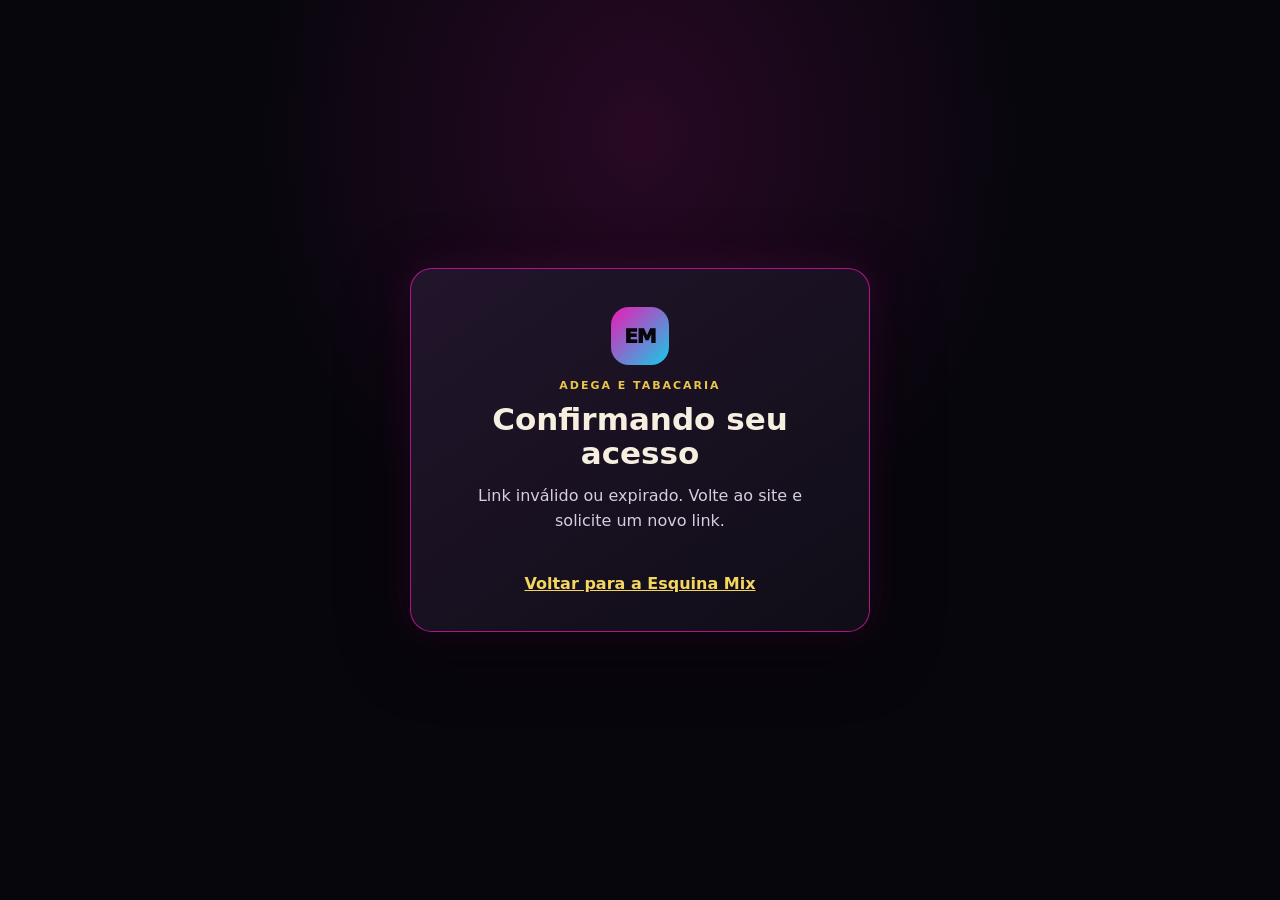
<file: auth/confirm.html>
<!doctype html>
<html lang="pt-BR">
<head>
  <meta charset="utf-8">
  <meta name="viewport" content="width=device-width, initial-scale=1">
  <meta name="theme-color" content="#08060d">
  <meta name="robots" content="noindex,nofollow">
  <title>Confirmar acesso • Esquina Mix</title>
  <link rel="stylesheet" href="/auth-confirm.css">
  <script src="/auth-confirm.js" defer></script>
</head>
<body>
  <main class="confirm-shell">
    <section class="confirm-card" aria-labelledby="confirm-title">
      <div class="confirm-mark" aria-hidden="true">EM</div>
      <p class="confirm-eyebrow">ADEGA E TABACARIA</p>
      <h1 id="confirm-title">Confirmando seu acesso</h1>
      <p id="confirm-message" class="confirm-message" role="status" aria-live="polite">Estamos validando seu link de segurança. Aguarde.</p>
      <form id="password-form" hidden>
        <label for="new-password">Nova senha</label>
        <input id="new-password" type="password" minlength="8" autocomplete="new-password" required>
        <p class="confirm-hint">Use pelo menos 8 caracteres, incluindo letras e números.</p>
        <button type="submit">Salvar nova senha</button>
      </form>
      <a id="back-link" href="/" hidden>Voltar para a Esquina Mix</a>
    </section>
  </main>
</body>
</html>
</file>
<file: auth-confirm.css>
*{box-sizing:border-box}
html,body{margin:0;min-height:100%;background:#08060d;color:#f6eedf;font-family:Inter,system-ui,-apple-system,"Segoe UI",sans-serif}
body{min-height:100vh;min-height:100dvh;display:grid;place-items:center;padding:24px;background:radial-gradient(ellipse at 50% 15%,rgba(236,26,181,.14),transparent 42%),#08060d}
.confirm-shell{width:min(100%,460px)}
.confirm-card{padding:clamp(24px,6vw,38px);border:1px solid rgba(236,26,181,.7);border-radius:22px;background:linear-gradient(145deg,#21152b,#100d17);box-shadow:0 18px 70px rgba(0,0,0,.45),0 0 38px rgba(236,26,181,.14);text-align:center}
.confirm-mark{width:58px;height:58px;margin:0 auto 14px;border-radius:18px;display:grid;place-items:center;background:linear-gradient(135deg,#ec1ab5,#13cce8);color:#08060d;font-weight:950;font-size:20px;letter-spacing:-1px}
.confirm-eyebrow{margin:0;color:#e9c54a;font-size:11px;letter-spacing:.18em;font-weight:800}
h1{margin:10px 0 12px;font-size:clamp(24px,6vw,31px);line-height:1.1}
.confirm-message{margin:0 auto 20px;color:#d8cde0;line-height:1.6;max-width:34ch}
label{display:block;text-align:left;margin:16px 0 7px;font-size:13px;font-weight:750}
input{width:100%;min-height:48px;padding:12px 14px;border:1px solid #70536e;border-radius:12px;background:#09070e;color:#fff;font:inherit}
button{width:100%;min-height:48px;margin-top:16px;border:0;border-radius:12px;background:linear-gradient(90deg,#ec1ab5,#13cce8);color:#09070e;font:inherit;font-weight:850;cursor:pointer}
button:disabled{opacity:.6;cursor:wait}
.confirm-hint{margin:8px 0 0;text-align:left;color:#bcaec5;font-size:12px}
a{display:inline-block;margin-top:20px;color:#f4d65e;font-weight:750}
[hidden]{display:none!important}
@media(prefers-reduced-motion:no-preference){.confirm-card{animation:appear .35s ease both}@keyframes appear{from{opacity:0;transform:translateY(10px)}to{opacity:1;transform:none}}}
</file>
